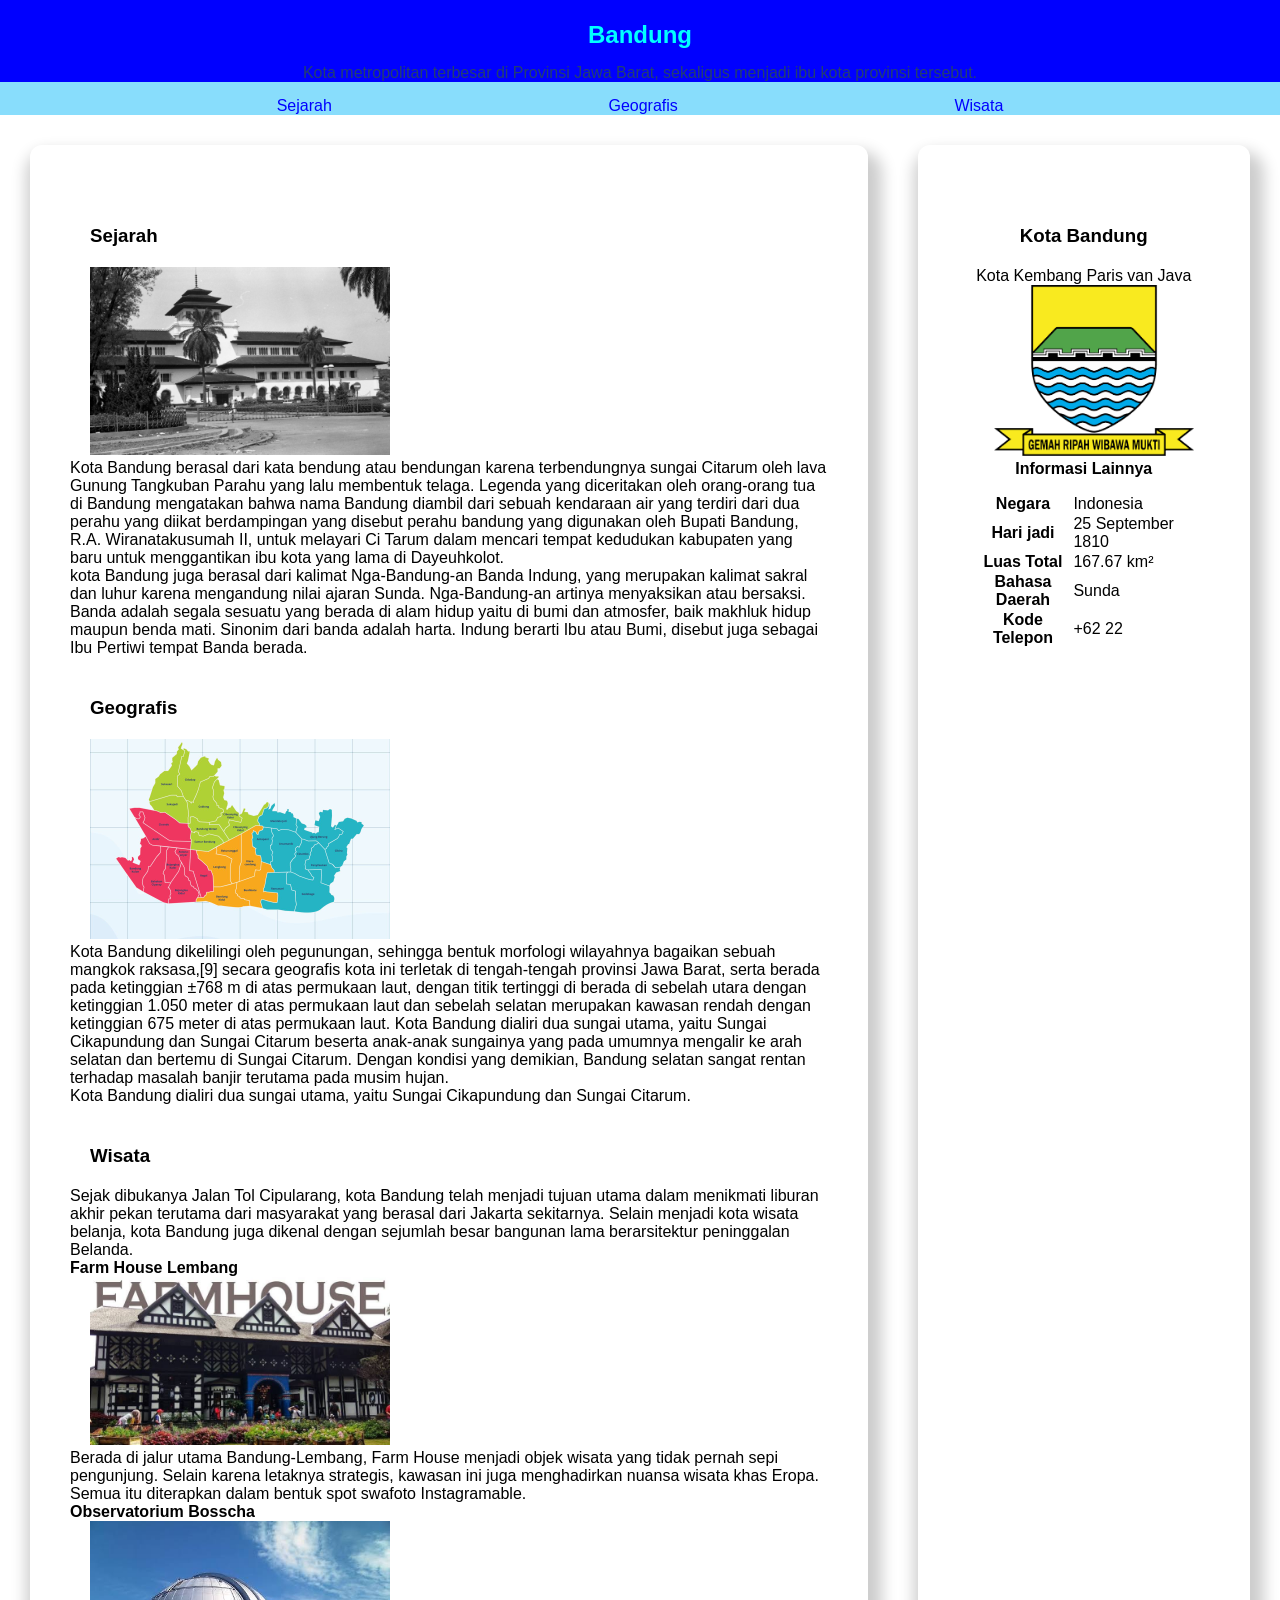
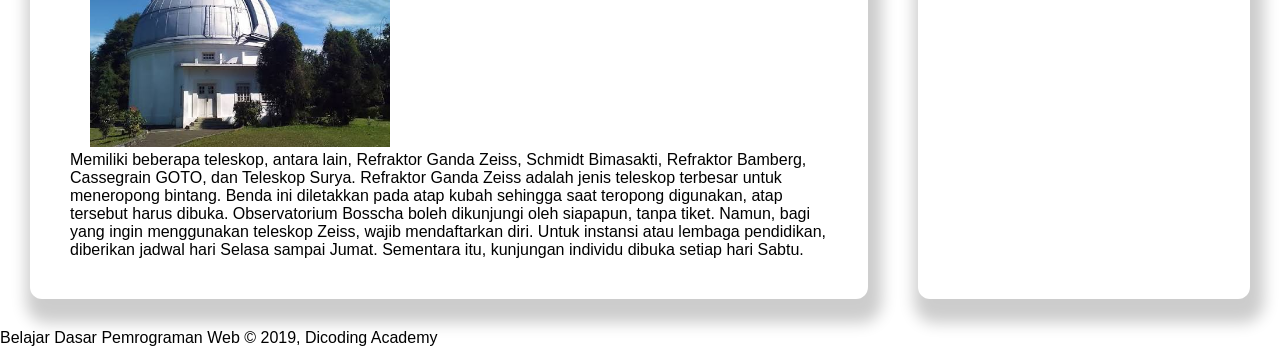
<file: foto/index.html.html>
<!DOCTYPE html>
<html>
<head>
    <link rel="stylesheet" href="bandung.css">
    <title>Bandung</title>
</head>
<body>
    <header>

    <h2>Bandung</h2>

    <p>
        Kota metropolitan terbesar di Provinsi Jawa Barat,
        sekaligus menjadi ibu kota provinsi tersebut.
    </p>
    <nav>
    <ul>
        <li><a href="#sejarah">Sejarah</a></li>
        <li><a href="#geografis">Geografis</a></li>
        <li><a href="#wisata">Wisata</a></li>
    </ul>
    </nav>
    </header>

    <main>
        <div id="content">
            <article>


    <h3 id="sejarah">Sejarah</h3>
    <img src="19840722-Sejarah-Bandung-1536x963.jpg" alt="sejarah" width="300">

    <p>
        Kota Bandung berasal dari kata bendung atau bendungan karena terbendungnya sungai Citarum oleh lava Gunung Tangkuban Parahu yang lalu membentuk telaga. Legenda yang diceritakan oleh orang-orang tua di Bandung mengatakan bahwa nama Bandung diambil dari sebuah kendaraan air yang terdiri dari dua perahu yang diikat berdampingan yang disebut perahu bandung yang digunakan oleh Bupati Bandung, R.A. Wiranatakusumah II, untuk melayari Ci Tarum dalam mencari tempat kedudukan kabupaten yang baru untuk menggantikan ibu kota yang lama di Dayeuhkolot.
    </p>

    <p>
    kota Bandung juga berasal dari kalimat Nga-Bandung-an Banda Indung, yang merupakan kalimat sakral dan luhur karena mengandung nilai ajaran Sunda. Nga-Bandung-an artinya menyaksikan atau bersaksi. Banda adalah segala sesuatu yang berada di alam hidup yaitu di bumi dan atmosfer, baik makhluk hidup maupun benda mati. Sinonim dari banda adalah harta. Indung berarti Ibu atau Bumi, disebut juga sebagai Ibu Pertiwi tempat Banda berada.
    </p>

    <h3 id="geografis">Geografis</h3>
    <img src="624074aa135d5.jpg" alt="geografis" width="300">

    <p>
        Kota Bandung dikelilingi oleh pegunungan, sehingga bentuk morfologi wilayahnya bagaikan sebuah mangkok raksasa,[9] secara geografis kota ini terletak di tengah-tengah provinsi Jawa Barat, serta berada pada ketinggian ±768 m di atas permukaan laut, dengan titik tertinggi di berada di sebelah utara dengan ketinggian 1.050 meter di atas permukaan laut dan sebelah selatan merupakan kawasan rendah dengan ketinggian 675 meter di atas permukaan laut. Kota Bandung dialiri dua sungai utama, yaitu Sungai Cikapundung dan Sungai Citarum beserta anak-anak sungainya yang pada umumnya mengalir ke arah selatan dan bertemu di Sungai Citarum. Dengan kondisi yang demikian, Bandung selatan sangat rentan terhadap masalah banjir terutama pada musim hujan.
    </p>

    <p>
        Kota Bandung dialiri dua sungai utama, yaitu Sungai
        Cikapundung dan Sungai Citarum.
    </p>

    <h3 id="wisata">Wisata</h3>

    <p>

        Sejak dibukanya Jalan Tol Cipularang, kota Bandung telah menjadi tujuan utama dalam menikmati liburan akhir pekan terutama dari masyarakat yang berasal dari Jakarta sekitarnya. Selain menjadi kota wisata belanja, kota Bandung juga dikenal dengan sejumlah besar bangunan lama berarsitektur peninggalan Belanda.
    </p>

    <h4>Farm House Lembang</h4>
    <img src="images.jpg" alt="farm house" width="300">

    <p>
        Berada di jalur utama Bandung-Lembang, Farm House menjadi objek wisata yang tidak pernah sepi pengunjung. Selain karena letaknya strategis, kawasan ini juga menghadirkan nuansa wisata khas Eropa. Semua itu diterapkan dalam bentuk spot swafoto Instagramable.
    </p>

    <h4>Observatorium Bosscha</h4>
    <img src="images (1).jpg" alt="bosscha" width="300">

    <p>
        Memiliki beberapa teleskop, antara lain, Refraktor Ganda Zeiss, Schmidt Bimasakti, Refraktor Bamberg, Cassegrain GOTO, dan Teleskop Surya. Refraktor Ganda Zeiss adalah jenis teleskop terbesar untuk meneropong bintang. Benda ini diletakkan pada atap kubah sehingga saat teropong digunakan, atap tersebut harus dibuka. Observatorium Bosscha boleh dikunjungi oleh siapapun, tanpa tiket. Namun, bagi yang ingin menggunakan teleskop Zeiss, wajib mendaftarkan diri. Untuk instansi atau lembaga pendidikan, diberikan jadwal hari Selasa sampai Jumat. Sementara itu, kunjungan individu dibuka setiap hari Sabtu.
    </p>
            </article>
        </div>
        <aside>

    <h3><center>Kota Bandung</center></h3>

    <p><center>Kota Kembang Paris van Java</center></p>

   <center> <img src="images.png" alt="Lambang" width="200"></center>

    <h4><center>Informasi Lainnya</center></h4>

    <center><table>
        <tr>
            <th>Negara</th>
            <td>Indonesia</td>
        </tr>
        <tr>
            <th>Hari jadi</th>
            <td>25 September 1810</td>
        </tr>
        <tr>
            <th>Luas Total</th>
            <td>167.67 km²</td>
        </tr>
        <tr>
            <th>Bahasa Daerah</th>
            <td>Sunda</td>
        </tr>
        <tr>
            <th>Kode Telepon</th>
            <td>+62 22</td>
        </tr>
    </table>
    </center>
    </aside>
    </main>

    <footer>
    <p>
        Belajar Dasar Pemrograman Web © 2019, Dicoding Academy
    </p>
    </footer>

</body>
</html>
</file>
<file: foto/bandung.css>
@import url('https://fonts.googleapis.com/css2?family=Fraunces:ital,opsz,wght@0,9..144,100..900;1,9..144,100..900&display=swap');

*{
    padding: 0;
    margin: 0;
}
body {
    font-family: 'Quicksand' , sans-serif ;
}

h2 {
    text-align: center;
    color:aqua;
    padding-top: 21px;
}

body > header{
    background-color:blue;
}

header > p {
    text-align: center;
    color:rgb(34, 62, 114);
    padding-top: 15px;
}

header > nav > ul {
    background-color:rgb(136, 221, 252);
}

a{
    text-decoration: none;
}

ul li {
    list-style: none;
}

li a {
    color:blue;
}

nav ul {
    display: flex;
    justify-content: space-evenly;
    flex-direction: row;
    list-style: none;
    padding-top: 15px;
}

li a {
    color:blue;
}

main {
    display: flex;
    gap: 50px;
    margin: 30px;
}

#content {
    flex: 3;
    padding:40px;
    box-shadow: 5px 15px 15px 9px rgba(0, 0, 0, 0.20);
    border-radius: 12px;
}

aside  {
    flex:1;
    padding: 40px;
    box-shadow: 5px 15px 15px 9px rgba(0, 0, 0, 0.20);
    border-radius: 12px;
}

aside header h3 {
    color:rgb(87, 26, 83);
    text-align: center;
}

#sejarah p {
    padding: 15px;
}

#wisata p {
    padding: 15px;
}

#geografis p {
    padding: 15 px;
}

#sejarah h3 {
    text-align: ;
}

#wisata h3 {
    text-align: ;
}

#geografis h3 {
    text-align: ;
}

figcaption {
    text-align: ;
}

table {
    padding: 15px;
}
section h3 {
    text-align: ;
}

img {
    margin-left: 20px;
}

#sejarah h3 {
    margin-top: 20px;
}

h3 {
    margin-top: 0;
    padding-top: 20px;
}

h3 {
    margin: 20px;
}
</file>
